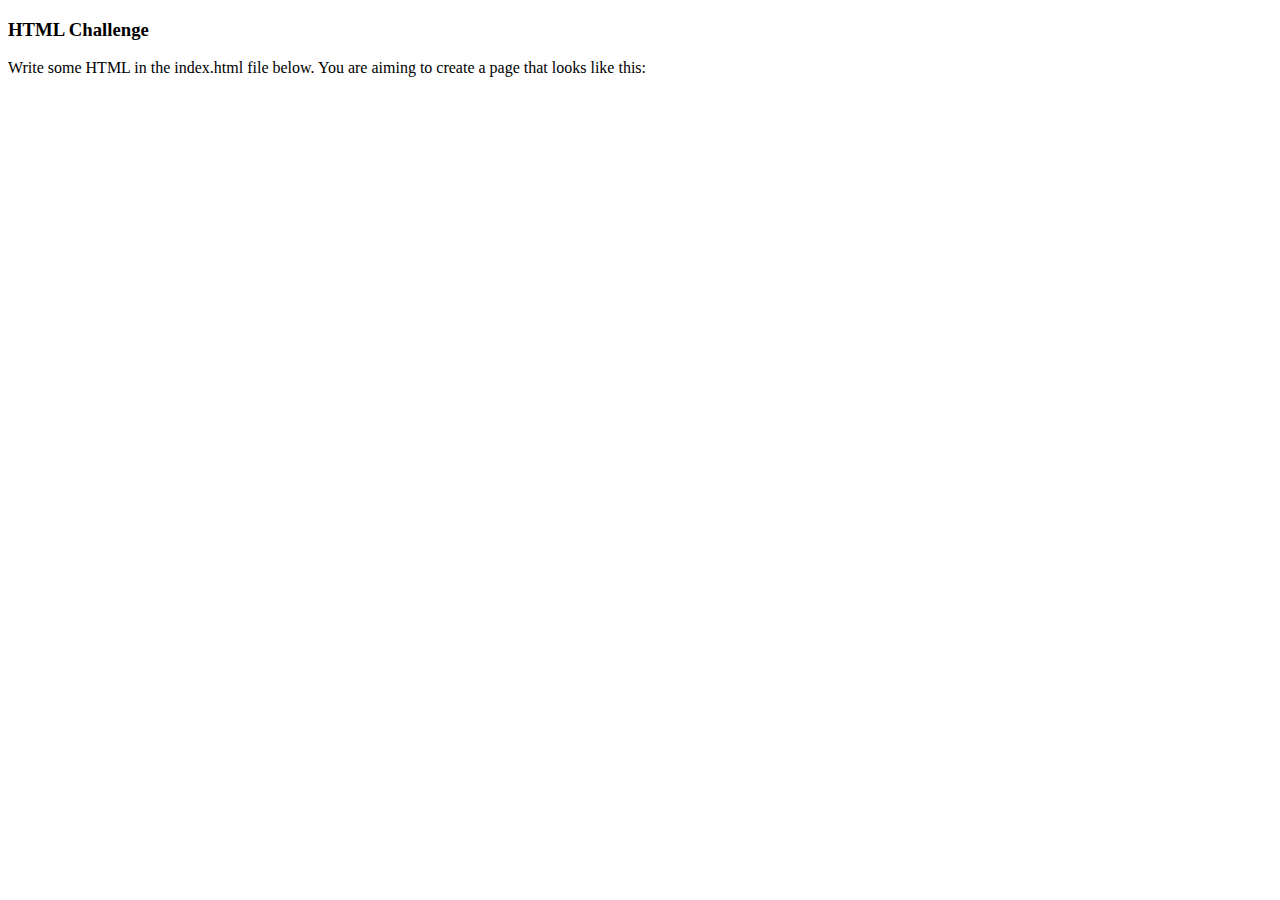
<file: Challenge1.html>
<!DOCTYPE html>
<html lang="en" dir="ltr">
  <head>
    <meta charset="utf-8">
    <title>Challenge 1</title>
  </head>
  <body>
    <h3>HTML Challenge</h3>
    <p>Write some HTML in the index.html file below. You are aiming to create a page that looks like this:</p>
  </body>
</html>
</file>
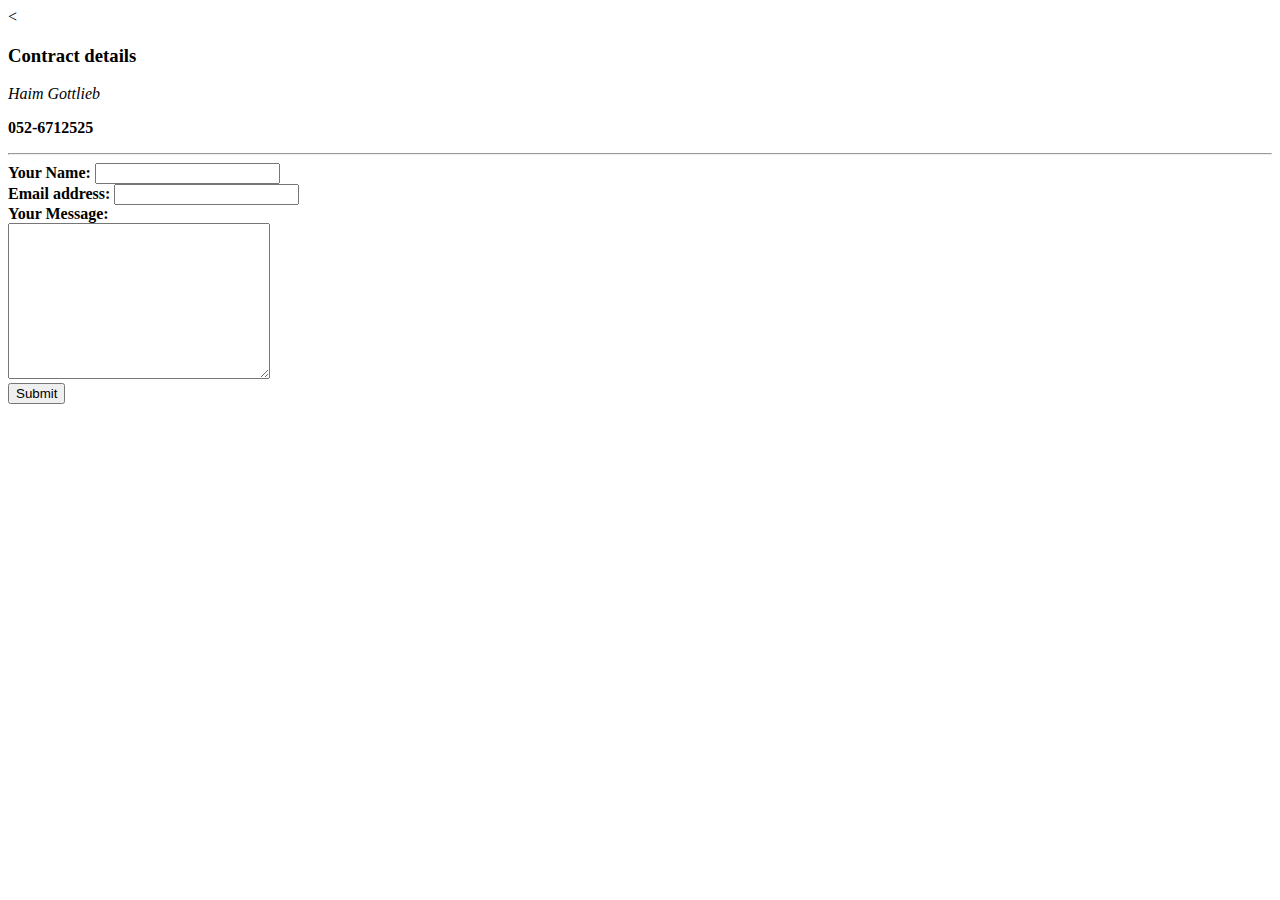
<file: Contract.html>
<!DOCTYPE html>
<html lang="en" dir="ltr">

<head>
  <meta charset="utf-8">
  <title>Contract</title>
</head>

<body>
  <<h3>Contract details</h3>
    <p><em>Haim Gottlieb</em></p>
    <p><strong>052-6712525</< /strong>

    <hr>
    <form action="mailto:gotlibh@gmail.com" method="post" enctype="text/plain">
      <label>Your Name:</label>
      <input type="text" name="Your Name" value=""><br>
      <label>Email address:</label>
      <input type="email" name="Your Email" value=""><br>
      <label>Your Message:</label><br>
      <textarea name="Your Message" rows="10" cols="30"></textarea><br>
      <input type="submit" name="">
    </form>
</body>

</html>
</file>
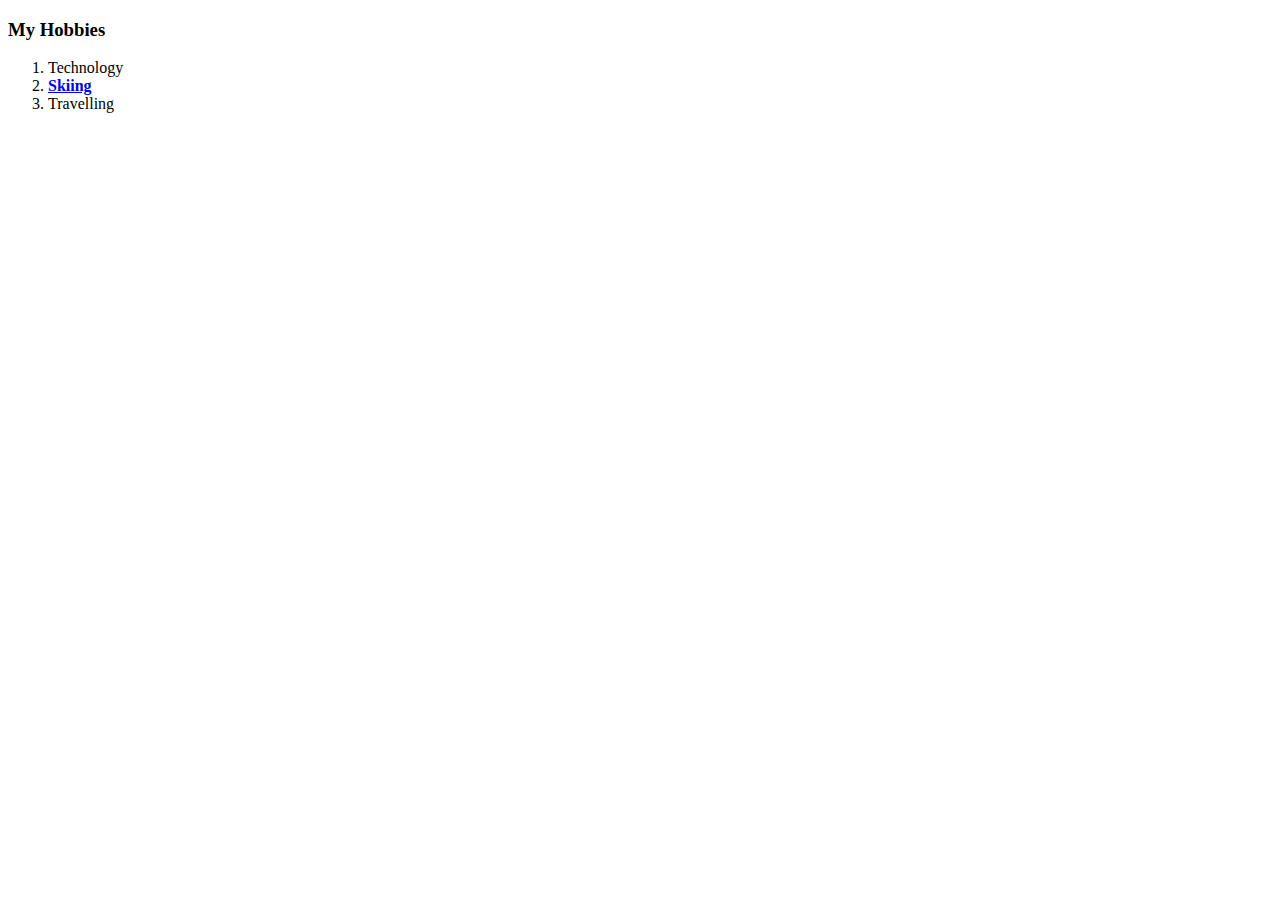
<file: Hobbies.html>
<!DOCTYPE html>
<html lang="en" dir="ltr">
  <head>
    <meta charset="utf-8">
    <title>Hobbies</title>
  </head>
  <body>
    <h3>My Hobbies</h3>
    <ol>
      <li>Technology</li>
      <li><strong><a href="https://www.youtube.com/watch?v=XqajVAD2e-8">Skiing</a></strong></li>
      <li>Travelling</li>
    </ol>
  </body>
</html>
</file>
